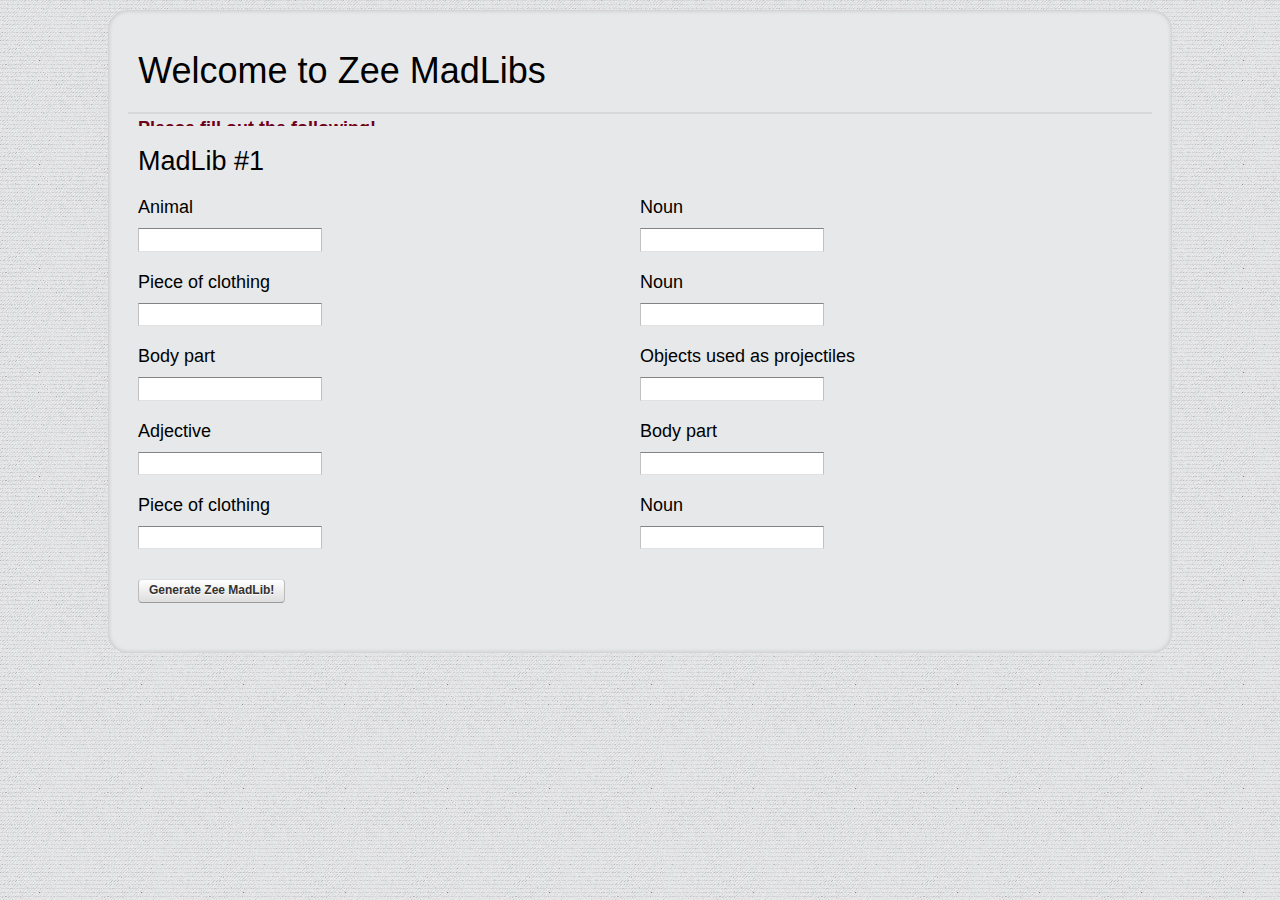
<file: index.html>
<!DOCTYPE html>

<!--[if IE 7]>    <html class="no-js ie7 oldie" lang="en"> <![endif]-->
<!--[if IE 8]>    <html class="no-js ie8 oldie" lang="en"> <![endif]-->
<!--[if gt IE 8]><!--> <html class="no-js" lang="en"> <!--<![endif]-->
    <head>
    	<title>Zee MadLib</title>
    	<meta charset="utf-8">
		<meta http-equiv="X-UA-Compatible" content="IE=edge,chrome=1">
		<meta name="viewport" content="width=device-width,initial-scale=1">
		<meta name="title" content="">
		<meta name="description" content="">
		<link rel='shortcut icon' href='favicon.ico' type='image/x-icon'/>
		<link rel="stylesheet" type="text/css" href="content/css/main.css" />        
        <link rel="stylesheet" href="content/css/print.css" media="print" title="Print Preview" />
		<!--[if IE 7]>
		    <link rel="stylesheet" type="text/css" href="/content/css/ie7.css" />
		<![endif]-->
		<script type="text/javascript" src="content/js/lib/jquery.min.js"></script>
		<!--<script type="text/javascript" src="http://cdnjs.cloudflare.com/ajax/libs/modernizr/2.5.3/modernizr.min.js"></script>-->
        <!--[if lt IE 9]>
			<script src="http://css3-mediaqueries-js.googlecode.com/svn/trunk/css3-mediaqueries.js"></script>
			<script src="http://html5shim.googlecode.com/svn/trunk/html5.js"></script>
		<![endif]-->
    </head>
    <body>
        <div id="wrapper">
			<header>
				<h1>Welcome to Zee MadLibs</h1>
			</header>
            
            <div id="main" role="main">
                <h4 id="instructions">Please fill out the following!</h4>
                <section id="story1">
                    <h2>MadLib #1</h2>
                    <form id="madlib1" class="clearfix">
                        <fieldset>
                            <label for ="input1">Animal</label>
                            <input name="input1" id="input1" type="text" required />

                            <label for ="input2">Piece of clothing</label>
                            <input name="input2" id="input2" type="text" required />

                            <label for ="input3">Body part</label>
                            <input name="input3" id="input3" type="text" required />

                            <label for ="input4">Adjective</label>
                            <input name="input4" id="input4" type="text" required />

                            <label for ="input5">Piece of clothing</label>
                            <input name="input5" id="input5" type="text" required />
                        </fieldset>
                        <fieldset>
                            <label for ="input6">Noun</label>
                            <input name="input6" id="input6" type="text" required />

                            <label for ="input7">Noun</label>
                            <input name="input7" id="input7" type="text" required />

                            <label for ="input8">Objects used as projectiles</label>
                            <input name="input8" id="input8" type="text" required />

                            <label for ="input9">Body part</label>
                            <input name="input9" id="input9" type="text" required />

                            <label for ="input10">Noun</label>
                            <input name="input10" id="input10" type="text" required />
                        </fieldset>
                        <fieldset>
                            <input type="button" value="Generate Zee MadLib!" onClick="generate();" />
                        </fieldset>
                    </form>
                    <p class="game-output">There was once an Emperor who had a <span class="output1"></span> clad with gold. It had a golden <span class="output2"></span> on each <span class="output3"></span>, and why was this? It was a <span class="output4"></span> creature, with slender legs, bright, intelligent eyes, and a <span class="output5"></span> that hung down over his neck like a veil. He had carried his master through <span class="output6"></span> and <span class="output7"></span> in the battle-field, with the <span class="output8"></span> whistling round him; he had kicked and bitten, and taken part in the fight, when the enemy advanced; and, with his master on his <span class="output9"></span>, he had dashed over the fallen foe, and saved the golden <span class="output10"></span> and the Emperor's life, which was of more value than the brightest gold. This is the reason for the Emperor's <span class="output1"></span> wearing golden <span class="output2"></span>s. </p>
                </section>

                <section id="story2">
                    <h2>MadLib #2</h2>
                    <form id="madlib2" class="clearfix">
                        <fieldset>
                            <label for ="input1">Emotional state</label>
                            <input name="input1" id="input1" type="text" required />

                            <label for ="input2">Plural noun</label>
                            <input name="input2" id="input2" type="text" required />

                            <label for ="input3">Location</label>
                            <input name="input3" id="input3" type="text" required />

                            <label for ="input4">Noun</label>
                            <input name="input4" id="input4" type="text" required />

                            <label for ="input5">Small place</label>
                            <input name="input5" id="input5" type="text" required />
                        </fieldset>
                        <fieldset>
                            <label for ="input6">Place</label>
                            <input name="input6" id="input6" type="text" required />

                            <label for ="input7">Plural noun</label>
                            <input name="input7" id="input7" type="text" required />

                            <label for ="input8">Verb</label>
                            <input name="input8" id="input8" type="text" required />

                            <label for ="input9">Adjective</label>
                            <input name="input9" id="input9" type="text" required />

                            <label for ="input10">Adjective</label>
                            <input name="input10" id="input10" type="text" required />
                        </fieldset>
                        <fieldset>
                            <input type="button" value="Generate Zee MadLib!" onClick="generate();" />
                        </fieldset>
                    </form>
                    <p class="game-output">Many years ago, there was an Emperor, who was so excessively <span class="output1">fond</span> of new <span class="output2">clothes</span>, that he spent all his money on them. He did not trouble himself in the least about his soldiers; nor did he care to go either to <span class="output3">theater</span> or hunt, except for the opportunities then afforded him for displaying his new <span class="output2">clothes</span>. He had a different <span class="output4">suit</span> for each hour of the day; and as of any other king or emperor, one is accustomed to say, "he is sitting in council," it was always said of him, "The Emperor is sitting in his <span class="output5">wardrobe</span>."
                    <br />
                    Time passed merrily in the large <span class="output6">town</span> which was his capital; strangers arrived every day at the court. One day, two <span class="output7">rogues</span>, calling themselves weavers, made their appearance. They gave out that they knew how to <span class="output8">weave</span> stuffs of the most beautiful colors and elaborate patterns, the <span class="output2">clothes</span> manufactured from which should have the wonderful property of remaining <span class="output9">invisible</span> to everyone who was <span class="output10">unfit</span> for the office he held, or who was extraordinarily simple in character.</p>
                </section>

                <section id="story3">
                    <h2>MadLib #3</h2>
                    <form id="madlib2" class="clearfix">
                        <fieldset>
                            <label for ="input1">Adjective</label>
                            <input name="input1" id="input1" type="text" required />

                            <label for ="input2">Celebrity</label>
                            <input name="input2" id="input2" type="text" required />

                            <label for ="input3">Noun</label>
                            <input name="input3" id="input3" type="text" required />

                            <label for ="input4">Plural Noun</label>
                            <input name="input4" id="input4" type="text" required />

                            <label for ="input5">Adjective</label>
                            <input name="input5" id="input5" type="text" required />
                        </fieldset>
                        <fieldset>
                            <label for ="input6">Past tense verb</label>
                            <input name="input6" id="input6" type="text" required />

                            <label for ="input7">Adjective</label>
                            <input name="input7" id="input7" type="text" required />

                            <label for ="input8">Adverb</label>
                            <input name="input8" id="input8" type="text" required />

                            <label for ="input9">Place</label>
                            <input name="input9" id="input9" type="text" required />

                            <label for ="input10">Past tense verb</label>
                            <input name="input10" id="input10" type="text" required />
                        </fieldset>
                        <fieldset>
                            <input type="button" value="Generate Zee MadLib!" onClick="generate();" />
                        </fieldset>
                    </form>
                    <p class="game-output">The sea here formed a little bay, in which the water was quite <span class="output1"></span>, but very deep; so the little mermaid swam with the handsome <span class="output2"></span> to the beach, which was covered with fine, white sand, and there she laid them in the warm sunshine. Then bells sounded in the large white building on the cliff, and a number of young <span class="output3"></span>s came into the garden. The little mermaid swam out farther from the shore and placed herself between some high <span class="output4"></span> that rose out of the water; then she covered her head and neck with the foam of the sea so that her little face might not be seen, and watched to see what would become of poor <span class="output2"></span>. She did not wait long before she saw one of the young <span class="output3"></span>s approach the spot where they lay. The <span class="output3"></span> seemed <span class="output5"></span> at first, but only for a moment; then the <span class="output3"></span> fetched a number of people, and the mermaid saw that <span class="output2"></span> came to life again, and <span class="output6"></span> those who stood around. But <span class="output2"></span> knew not that she was the real savior. This made her very <span class="output7"></span>, and when <span class="output2"></span> was led away into the great building, she dived down <span class="output8"></span> into the water, and returned to her father's <span class="output9"></span>. She had always been silent and thoughtful, and now she was more so than ever. Her sisters asked her what she <span class="output10"></span> during her first visit to the surface of the water; but she would tell them nothing. Many an evening and morning did she rise to the place where she had left <span class="output2"></span></p>
                </section>

                <section id="story4">
                    <h2>MadLib #4</h2>
                    <form id="madlib2" class="clearfix">
                        <fieldset>
                            <label for ="input1">Noun</label>
                            <input name="input1" id="input1" type="text" required />

                            <label for ="input2">Noun</label>
                            <input name="input2" id="input2" type="text" required />

                            <label for ="input3">Plural noun</label>
                            <input name="input3" id="input3" type="text" required />

                            <label for ="input4">Plural Noun</label>
                            <input name="input4" id="input4" type="text" required />

                            <label for ="input5">Plural Noun</label>
                            <input name="input5" id="input5" type="text" required />
                        </fieldset>
                        <fieldset>
                            <label for ="input6">Plural Noun</label>
                            <input name="input6" id="input6" type="text" required />

                            <label for ="input7">Adjective</label>
                            <input name="input7" id="input7" type="text" required />

                            <label for ="input8">Color</label>
                            <input name="input8" id="input8" type="text" required />

                            <label for ="input9">Adjective</label>
                            <input name="input9" id="input9" type="text" required />

                            <label for ="input10">Noun</label>
                            <input name="input10" id="input10" type="text" required />
                        </fieldset>
                        <fieldset>
                            <input type="button" value="Generate Zee MadLib!" onClick="generate();" />
                        </fieldset>
                    </form>
                    <p class="game-output">There was really a change in the weather. Towards morning, a thick <span class="output1">fog</span> covered the whole country round, and a keen wind arose, so that the <span class="output2">cold</span> seemed to freeze one's <span class="output3">bones</span>, but when the sun rose, the sight was splendid. Trees and <span class="output4">bushes</span> were covered with hoarfrost, and looked like a forest of white <span class="output5">coral</span>, while on every twig glittered frozen <span class="output6">dew-drops</span>. The many delicate forms concealed in summer by luxuriant foliage, were now clearly defined, and looked like <span class="output7">glittering</span> lace-work. From every twig glistened a <span class="output8">white</span> radiance. The birch, waving in the wind, looked full of life, like trees in summer, and its appearance was wondrously <span class="output9">beautiful</span>. And where the sun shone, how everything glittered and sparkled, as if <span class="output10">diamond</span> dust had been strewn about, while the snowy carpet of the earth appeared as if covered with <span class="output10">diamond</span>s, from which countless lights gleamed, more <span class="output8">white</span> than even the snow itself.</p>
                </section>
            </div><!--end #main-->

            <footer>
                
            </footer>
        </div><!--end #wrapper-->
	<!-- begin body scripts -->  
		<script src="content/js/lib/repond.min.js"></script> 
        <script src="content/js/scripts.js"></script> 
    <!-- end body scripts -->
    <script type="text/javascript">
    $(document).ready(function(){
        var storyDisplay = ["#story1","#story2","#story3", "#story4"];
        var displayRandom = Math.floor(Math.random()*storyDisplay.length);

        $(storyDisplay[displayRandom]).show(500, function(){
            $(this).addClass("active");
            $("#instructions").slideDown();
        });
    });
        function generate()  {
            $('.active form').slideUp("slow");
            $('.active .game-output').slideDown("slow");
            for(i=0; i<11; i++){
                var putOut = $('.active #input'+i).val();
                $('.active .output'+i).text(putOut);
            }
        };
    </script>
    <!-- Analytics -  Change UA-XXXXX-X to be your site's ID 
        <script>
            window._gaq = [['_setAccount','UAXXXXXXXX1'],['_trackPageview'],['_trackPageLoadTime']];
            Modernizr.load({
              load: ('https:' == location.protocol ? '//ssl' : '//www') + '.google-analytics.com/ga.js'
            });
        </script>-->
    </body>
</html>
</file>
<file: content/css/print.css>
/* Print */

header, nav, footer {
	display:none;
}

#main {
	margin-left:0px;
}

@media print {
  * { background: transparent !important; color: black !important; text-shadow: none !important; filter:none !important; -ms-filter: none !important; } /* Black prints faster: sanbeiji.com/archives/953 */
  a, a:visited { color: #444 !important; text-decoration: underline; }
  a[href]:after { content: " (" attr(href) ")"; }
  abbr[title]:after { content: " (" attr(title) ")"; }
  .ir a:after, a[href^="javascript:"]:after, a[href^="#"]:after { content: ""; }  /* Don't show links for images, or javascript/internal links */
  pre, blockquote { border: 1px solid #999; page-break-inside: avoid; }
  thead { display: table-header-group; } /* css-discuss.incutio.com/wiki/Printing_Tables */
  tr, img { page-break-inside: avoid; }
  img { max-width: 100% !important; }
  @page { margin: 0.5cm; }
  p, h2, h3 { orphans: 3; widows: 3; }
  h2, h3{ page-break-after: avoid; }
}
</file>
<file: content/css/main.css>
@import url("reset.css");.input_tiny{width:50px}.input_small{width:100px}.input_medium{width:150px}.input_large{width:200px}.input_xlarge{width:250px}.input_xxlarge{width:300px}.input_full{width:100%}.input_full_wrap{display:block;padding-right:8px}input[type="search"]::-webkit-search-decoration{display:none}input:invalid,button:invalid,select:invalid,textarea:invalid{-webkit-box-shadow:none;-moz-box-shadow:none;box-shadow:none}input:focus,button:focus,select:focus,textarea:focus{-webkit-box-shadow:#06f 0 0 5px 0;-moz-box-shadow:#06f 0 0 5px 0;box-shadow:#06f 0 0 5px 0;z-index:1}input[type="file"]:focus,input[type="file"]:active,input[type="radio"]:focus,input[type="radio"]:active,input[type="checkbox"]:focus,input[type="checkbox"]:active{-webkit-box-shadow:none;-moz-box-shadow:none;box-shadow:none}button,input[type="reset"],input[type="submit"],input[type="button"]{-webkit-appearance:none;-webkit-border-radius:4px;-moz-border-radius:4px;-ms-border-radius:4px;-o-border-radius:4px;border-radius:4px;-webkit-background-clip:padding;-moz-background-clip:padding;background-clip:padding-box;background:#ddd url('/img/button.png?1331679058') repeat-x;background-image:-webkit-gradient(linear, 50% 0%, 50% 100%, color-stop(0%, #ffffff), color-stop(100%, #dddddd));background-image:-webkit-linear-gradient(#ffffff,#dddddd);background-image:-moz-linear-gradient(#ffffff,#dddddd);background-image:-o-linear-gradient(#ffffff,#dddddd);background-image:linear-gradient(#ffffff,#dddddd);border:1px solid;border-color:#dddddd #bbbbbb #999999;cursor:pointer;color:#333333;font:bold 12px/1.3 "Helvetica Neue",Arial,"Liberation Sans",FreeSans,sans-serif;outline:0;overflow:visible;margin:0;padding:3px 10px;text-shadow:white 0 1px 1px;vertical-align:top;width:auto;*padding-top:2px;*padding-bottom:0}button:hover,input[type="reset"]:hover,input[type="submit"]:hover,input[type="button"]:hover{background-image:-webkit-gradient(linear, 50% 0%, 50% 100%, color-stop(0%, #ffffff), color-stop(1px, #eeeeee), color-stop(100%, #cccccc));background-image:-webkit-linear-gradient(#ffffff,#eeeeee 1px,#cccccc);background-image:-moz-linear-gradient(#ffffff,#eeeeee 1px,#cccccc);background-image:-o-linear-gradient(#ffffff,#eeeeee 1px,#cccccc);background-image:linear-gradient(#ffffff,#eeeeee 1px,#cccccc)}button:active,input[type="reset"]:active,input[type="submit"]:active,input[type="button"]:active{background-image:-webkit-gradient(linear, 50% 0%, 50% 100%, color-stop(0%, #ffffff), color-stop(1px, #dddddd), color-stop(100%, #eeeeee));background-image:-webkit-linear-gradient(#ffffff,#dddddd 1px,#eeeeee);background-image:-moz-linear-gradient(#ffffff,#dddddd 1px,#eeeeee);background-image:-o-linear-gradient(#ffffff,#dddddd 1px,#eeeeee);background-image:linear-gradient(#ffffff,#dddddd 1px,#eeeeee);-webkit-box-shadow:inset rgba(0,0,0,0.25) 0 1px 2px 0;-moz-box-shadow:inset rgba(0,0,0,0.25) 0 1px 2px 0;box-shadow:inset rgba(0,0,0,0.25) 0 1px 2px 0;border-color:#999999 #bbbbbb #dddddd}button::-moz-focus-inner,input[type="reset"]::-moz-focus-inner,input[type="submit"]::-moz-focus-inner,input[type="button"]::-moz-focus-inner{border:0;padding:0}button{*padding-top:1px;*padding-bottom:1px}textarea,select,input[type="date"],input[type="datetime"],input[type="datetime-local"],input[type="email"],input[type="month"],input[type="number"],input[type="password"],input[type="search"],input[type="tel"],input[type="text"],input[type="time"],input[type="url"],input[type="week"]{-webkit-box-sizing:border-box;-moz-box-sizing:border-box;box-sizing:border-box;-webkit-background-clip:padding;-moz-background-clip:padding;background-clip:padding-box;-webkit-border-radius:0;-moz-border-radius:0;-ms-border-radius:0;-o-border-radius:0;border-radius:0;-webkit-appearance:none;background-color:white;border:1px solid;border-color:#848484 #c1c1c1 #e1e1e1;color:black;outline:0;margin:0;padding:2px 3px;text-align:left;font-size:13px;font-family:Arial, "Liberation Sans", FreeSans, sans-serif;height:1.8em;vertical-align:top;*padding-top:2px;*padding-bottom:1px;*height:auto}textarea[disabled],select[disabled],input[type="date"][disabled],input[type="datetime"][disabled],input[type="datetime-local"][disabled],input[type="email"][disabled],input[type="month"][disabled],input[type="number"][disabled],input[type="password"][disabled],input[type="search"][disabled],input[type="tel"][disabled],input[type="text"][disabled],input[type="time"][disabled],input[type="url"][disabled],input[type="week"][disabled]{background-color:#eeeeee}button[disabled],input[disabled],select[disabled],select[disabled] option,select[disabled] optgroup,textarea[disabled]{-webkit-box-shadow:none;-moz-box-shadow:none;box-shadow:none;-moz-user-select:-moz-none;-webkit-user-select:none;-khtml-user-select:none;user-select:none;color:#888888;cursor:default}input::-webkit-input-placeholder,textarea::-webkit-input-placeholder{color:#888888}input:-moz-placeholder,textarea:-moz-placeholder{color:#888888}input.placeholder_text,textarea.placeholder_text{color:#888888}textarea,select[size],select[multiple]{height:auto}select[size="0"],select[size="1"]{height:1.8em;*height:auto}@media (-webkit-min-device-pixel-ratio: 0){select[size],select[multiple],select[multiple][size]{background-image:none;padding-right:3px}select,select[size="0"],select[size="1"]{background-image:url('/img/select_arrow.gif?1331679058');background-repeat:no-repeat;background-position:right center;padding-right:20px}::-webkit-validation-bubble-message{-webkit-box-shadow:none;box-shadow:none;background:-webkit-gradient(linear, left top, left bottom, color-stop(0, #666), color-stop(1, #000));border:1px solid;border-color:#747474 #5e5e5e #4f4f4f;color:white;font:13px/17px "Lucida Grande",Arial,"Liberation Sans",FreeSans,sans-serif;overflow:hidden;padding:15px 15px 17px;text-shadow:black 0 0 1px;height:16px}::-webkit-validation-bubble-arrow,::-webkit-validation-bubble-top-outer-arrow,::-webkit-validation-bubble-top-inner-arrow{-webkit-box-shadow:none;box-shadow:none;background:#666666;border:0}}textarea{min-height:40px;overflow:auto;resize:vertical;width:100%}optgroup{color:black;font-style:normal;font-weight:normal;font-family:Arial, "Liberation Sans", FreeSans, sans-serif}optgroup::-moz-focus-inner{border:0;padding:0}html{font-size:18px;font-family:"Helvetica",sans-serif}html body{background:#d8d8d8 url(../img/bg.jpg)}html body #wrapper{width:80%;margin:10px auto;padding:20px;background:#e7e8ea;-webkit-border-radius:20px;-moz-border-radius:20px;-ms-border-radius:20px;-o-border-radius:20px;border-radius:20px;-webkit-box-shadow:rgba(0,0,0,0.2) 0 0 5px 0px inset;-moz-box-shadow:rgba(0,0,0,0.2) 0 0 5px 0px inset;box-shadow:rgba(0,0,0,0.2) 0 0 5px 0px inset}p{line-height:30px}header{padding:0 1%;width:98%;border-bottom:2px solid #d8d8d8;-moz-border-radius-topleft:20px;-webkit-border-top-left-radius:20px;border-top-left-radius:20px;-moz-border-radius-topright:20px;-webkit-border-top-right-radius:20px;border-top-right-radius:20px}header h1{padding:20px 0;width:90%;font-weight:normal;-webkit-border-radius:15px;-moz-border-radius:15px;-ms-border-radius:15px;-o-border-radius:15px;border-radius:15px}#main section{margin:10px;display:none}#main section input{display:block;margin:10px 0 20px}#main section fieldset{width:50%;float:left;border:none}#main h2{font-weight:normal;margin:20px 0}#main h4{color:#6d0019;display:none;margin:10px}#main span{color:#1e5799}#main .game-output{clear:left;display:none}.clearfix{zoom:1}.clearfix:before{content:"";display:table}.clearfix:after{content:"";display:table;clear:both}.fl{float:left}.fr{float:right}@media screen and (max-width: 480px){.mob-hide{display:none !important}}.mob-show{display:none !important}.no-text{text-indent:-999em}img{max-width:100%;height:auto;width:auto\9}.video embed,.video object,.video iframe{width:100%;height:auto}
</file>
